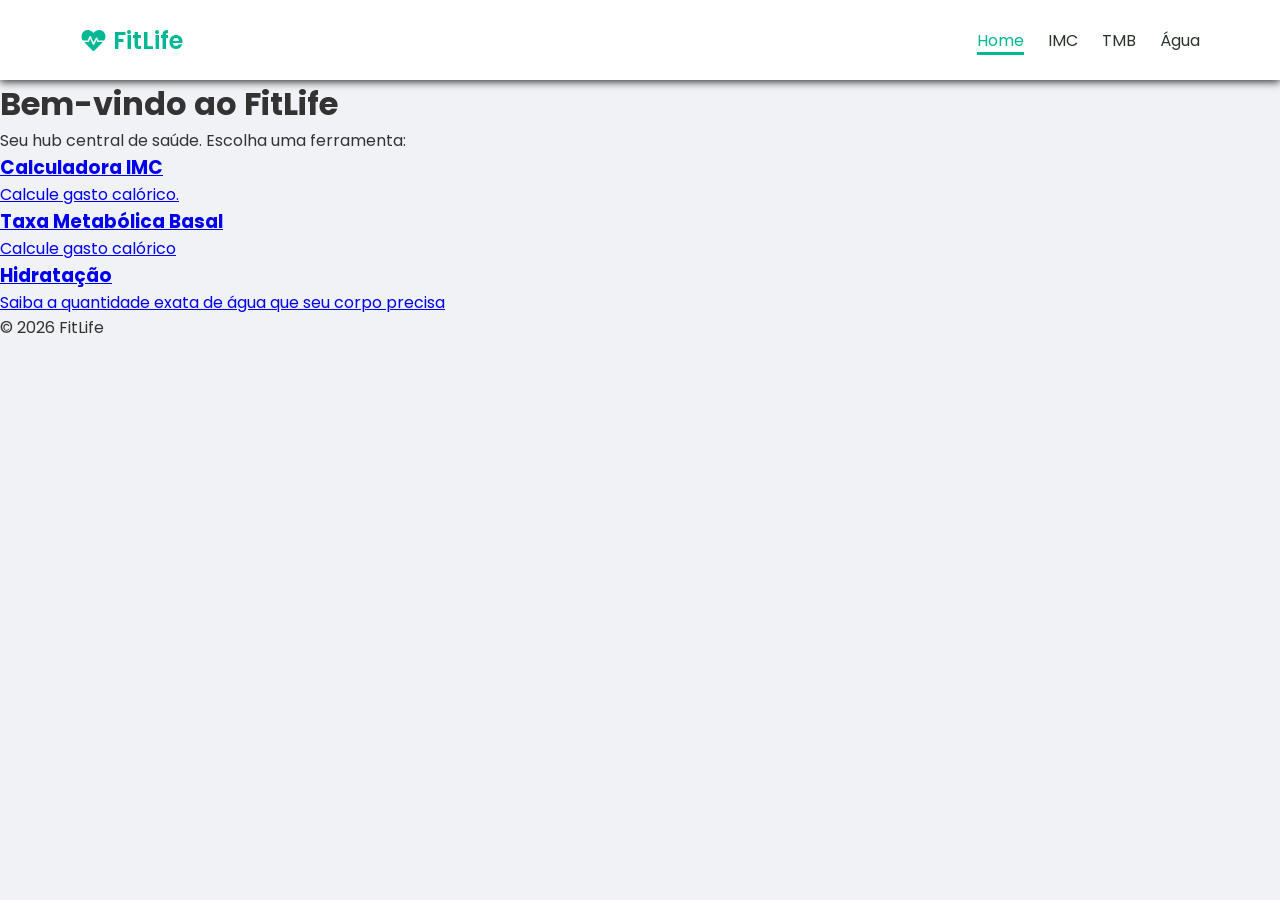
<file: index.html>
<!doctype html>
<html lang="pt-BR">

<head>
  <meta charset="UTF-8" />
  <meta name="viewport" content="width=device-width, initial-scale=1.0" />
  <link rel="preconnect" href="https://fonts.googleapis.com" />
  <link rel="preconnect" href="https://fonts.gstatic.com" crossorigin />
  <link
    href="https://fonts.googleapis.com/css2?family=Poppins:ital,wght@0,100;0,200;0,300;0,400;0,500;0,600;0,700;0,800;0,900;1,100;1,200;1,300;1,400;1,500;1,600;1,700;1,800;1,900&display=swap"
    rel="stylesheet" />
  <link rel="stylesheet" href="./css/styles.css">
  <link rel="stylesheet" href="https://cdnjs.cloudflare.com/ajax/libs/font-awesome/6.0.0/css/all.min.css" />
  <title>FitLife</title>
</head>

<body>
  <nav>
    <a href="./index.html" id="logo"><i class="fas fa-heartbeat"> </i> 
        FitLife</a>

    <ul class="nav-links">
      <li><a class="nav-link active" href="./index.html">Home</a></li>
      <li><a class="nav-link" href="./pages/imc.html">IMC</a></li>
      <li><a class="nav-link" href="./pages/tmb.html">TMB</a></li>
      <li><a class="nav-link" href="./pages/water.html">Água</a></li>
    </ul>
  </nav>
  <header>
    <h1>Bem-vindo ao FitLife</h1>
    <p>Seu hub central de saúde. Escolha uma ferramenta:</p>
  </header>
  <main>
    <section>
      <a href="./pages/imc.html">
        <h3>Calculadora IMC</h3>
        <p>Calcule gasto calórico.</p>
      </a>

      <a href="./pages/tmb.html">
        <h3>Taxa Metabólica Basal</h3>
        <p>Calcule gasto calórico</p>
      </a>

      <a href="./pages/water.html">
        <h3>Hidratação</h3>
        <p>Saiba a quantidade exata de água que seu corpo precisa</p>
      </a>
    </section>
  </main>

  <footer>
    <p>© 2026 FitLife</p>
  </footer>
</body>

</html>
</file>
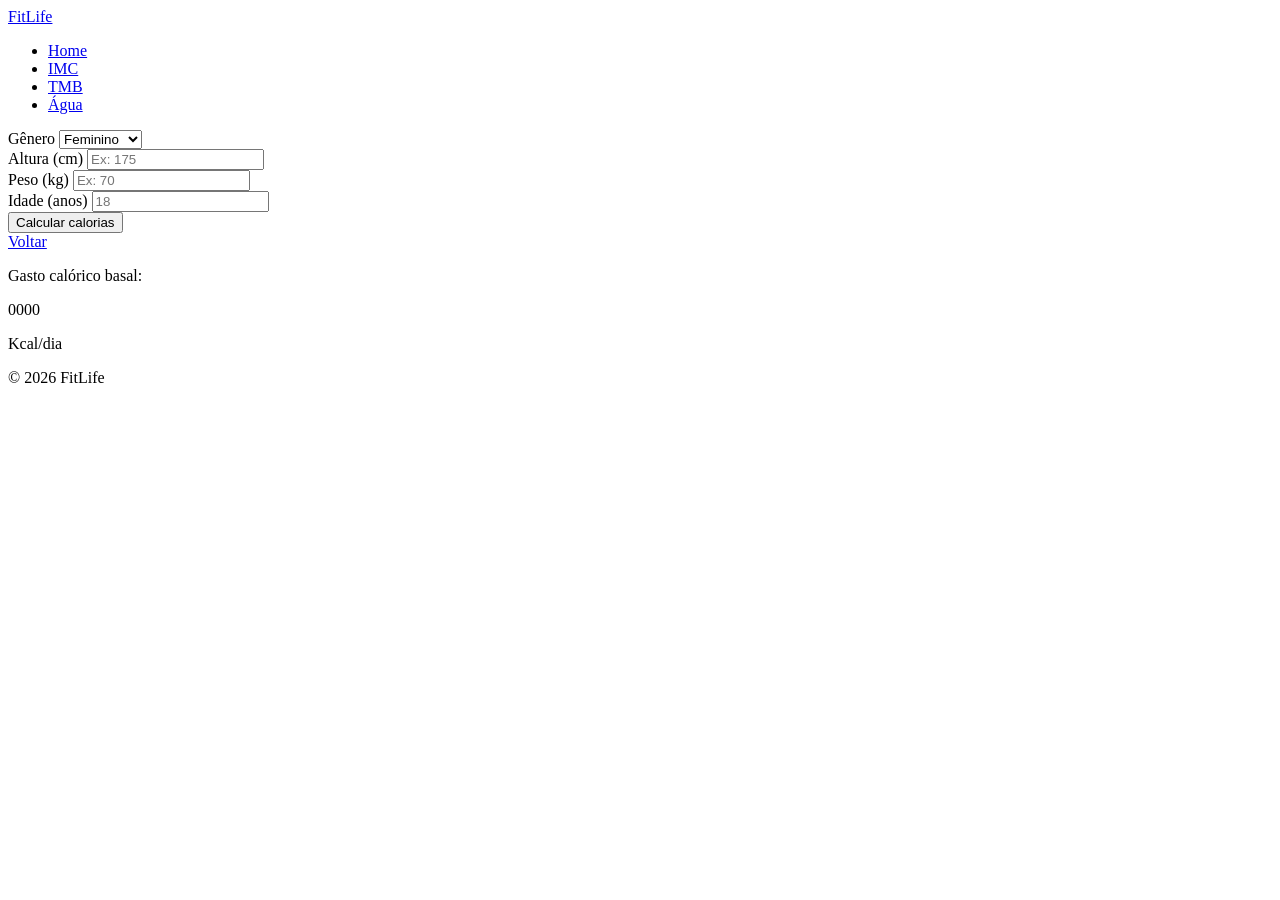
<file: pages/tmb.html>
<!doctype html>
<html lang="pt-BR">
  <head>
    <meta charset="UTF-8" />
    <meta name="viewport" content="width=device-width, initial-scale=1.0" />
    <link rel="preconnect" href="https://fonts.googleapis.com" />
    <link rel="preconnect" href="https://fonts.gstatic.com" crossorigin />
    <link
      href="https://fonts.googleapis.com/css2?family=Poppins:ital,wght@0,100;0,200;0,300;0,400;0,500;0,600;0,700;0,800;0,900;1,100;1,200;1,300;1,400;1,500;1,600;1,700;1,800;1,900&display=swap"
      rel="stylesheet"
    />
    <title>FitLife - TMB</title>
  </head>

  <body>
    <nav>
      <a href="../index.html">FitLife</a>

      <ul>
        <li><a href="../index.html">Home</a></li>
        <li><a href="./imc.html">IMC</a></li>
        <li><a href="./tmb.html">TMB</a></li>
        <li><a href="./water.html">Água</a></li>
      </ul>
    </nav>

    <main>
      <section>
        <form action="">
          <div>
            <label for="gender">Gênero</label>
            <select name="gender" id="gender">
              <option value="female">Feminino</option>
              <option value="male">Masculino</option>
            </select>
          </div>

          <div>
            <label for="height">Altura (cm)</label>
            <input type="number" id="height" placeholder="Ex: 175" />
          </div>

          <div>
            <label for="weight">Peso (kg)</label>
            <input type="number" id="weight" placeholder="Ex: 70" />
          </div>

          <div>
            <label for="age">Idade (anos)</label>
            <input type="number" id="age" placeholder="18" />
          </div>

          <button>Calcular calorias</button>
        </form>

        <a href="../index.html">Voltar</a>

        <div>
          <p>Gasto calórico basal:</p>
          <p>0000</p>
          <p>Kcal/dia</p>
        </div>
      </section>
    </main>

    <footer>
      <p>© 2026 FitLife</p>
    </footer>
  </body>
</html>
</file>
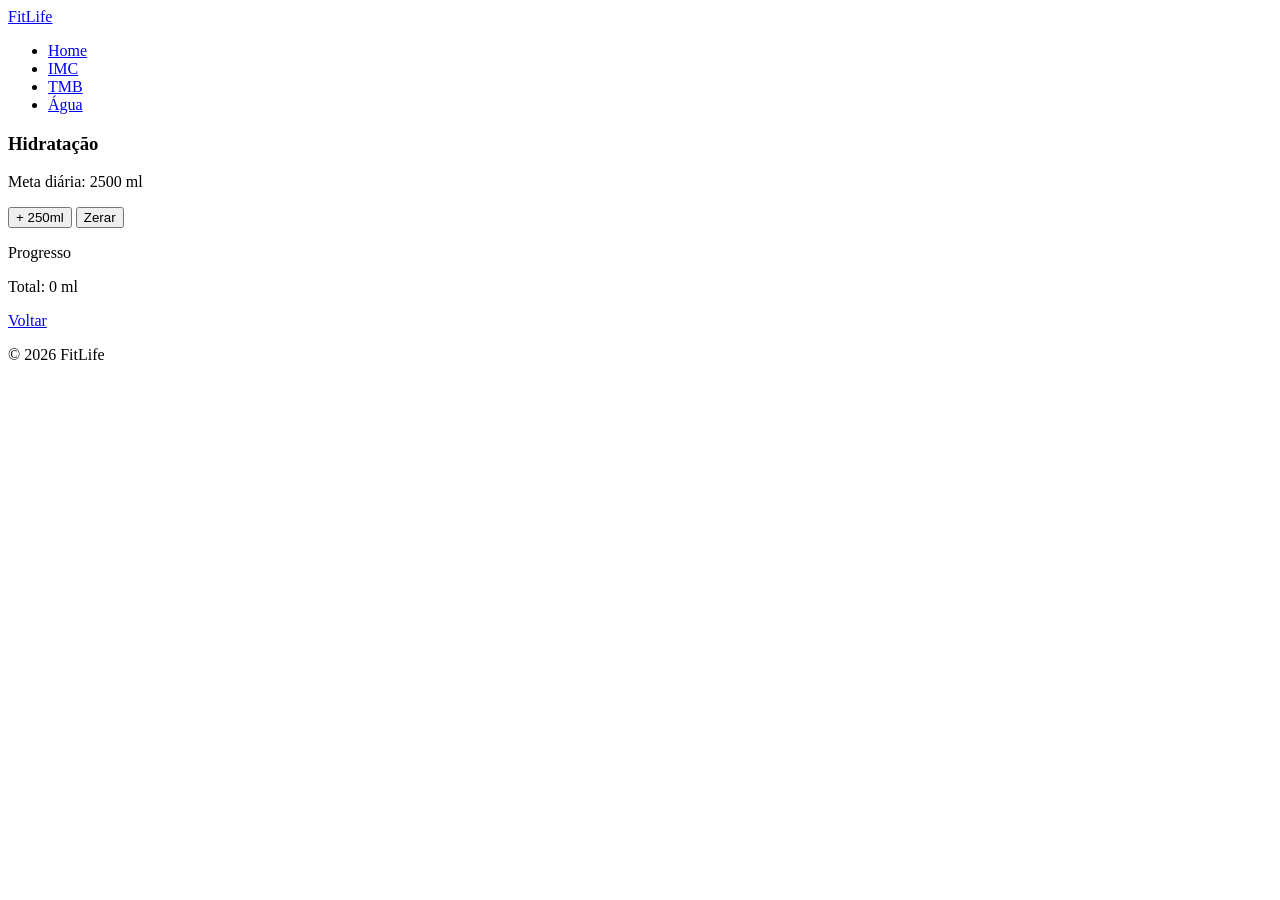
<file: pages/water.html>
<!doctype html>
<html lang="pt-BR">

<head>
  <meta charset="UTF-8" />
  <meta name="viewport" content="width=device-width, initial-scale=1.0" />
  <link rel="preconnect" href="https://fonts.googleapis.com" />
  <link rel="preconnect" href="https://fonts.gstatic.com" crossorigin />
  <link
    href="https://fonts.googleapis.com/css2?family=Poppins:ital,wght@0,100;0,200;0,300;0,400;0,500;0,600;0,700;0,800;0,900;1,100;1,200;1,300;1,400;1,500;1,600;1,700;1,800;1,900&display=swap"
    rel="stylesheet" />
  <title>FitLife - Água</title>
</head>

<body>
  <nav>
    <a href="../index.html">FitLife</a>

    <ul>
      <li><a href="../index.html">Home</a></li>
      <li><a href="./imc.html">IMC</a></li>
      <li><a href="./tmb.html">TMB</a></li>
      <li><a href="./water.html">Água</a></li>
    </ul>
  </nav>

  <main>
    <section>
      <h3>Hidratação</h3>
      <p>Meta diária: 2500 ml</p>

      <div>
        <button>+ 250ml</button>
        <button>Zerar</button>
      </div>

      <div>
        <p>Progresso</p>
      </div>

      <p>Total: 0 ml</p>

      <a href="../index.html">Voltar</a>
    </section>
  </main>

  <footer>
    <p>© 2026 FitLife</p>
  </footer>
</body>

</html>
</file>
<file: css/styles.css>
* {
   margin: 0;
   padding: 0;
   box-sizing: border-box;
}

body {
    background-color: #F0F2F5;
    font-family: Poppins;
    color: #333;
}

nav {
    display: flex; /*deixar itens um ao lado do outro*/
    justify-content: space-between; /* tag a tendo espaçamento da tag ul */
    align-items: center; /* centraliza itens da vertical */

    padding: 0 80px;

    background-color: #fff;
    box-shadow: 0px 2px 8px;
    height: 80px;
}

#logo {
    font-size: 24px;
    color: #00b894;
    text-decoration: none;
    font-weight: 600;
}

.nav-links {
    display: flex;
    list-style: none;
    gap: 24px;
}

.nav-link {
    text-decoration: none;
    color: #2d342d;
    font-size: 16px;
}

.nav-link.active {
    border-bottom: 3px #00b894 solid;
    color: #00b894;
}
</file>
